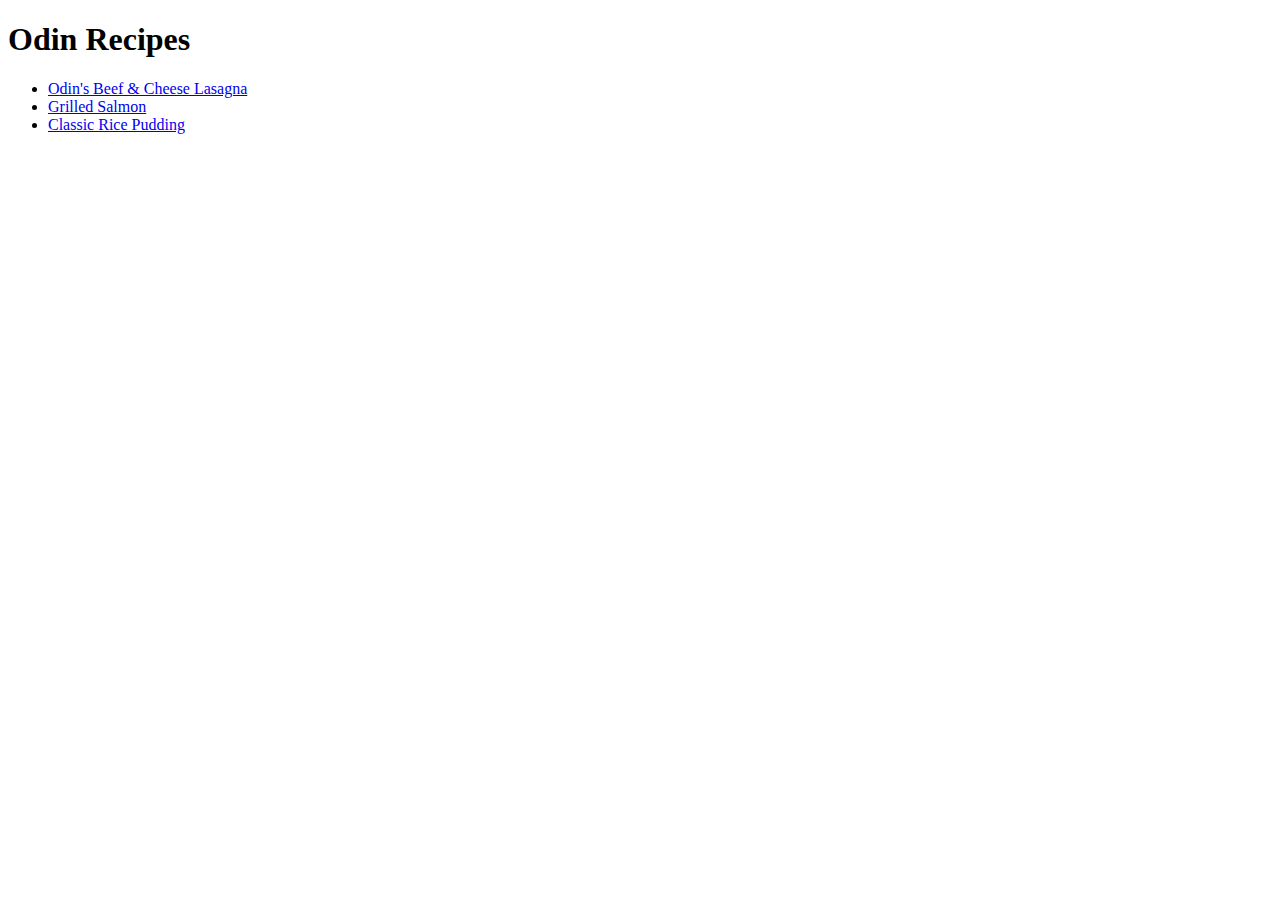
<file: pages/index.html>
<!DOCTYPE html>
<html lang="en">
    <head>
        <meta charset="UTF-8">
        <meta name="viewport" content="width=device-width, initial-scale=1.0">
        <title>Odin Recipes</title>
    </head>
    <body>
        <h1>Odin Recipes</h1>
        <ul>
            <li><a href="../recipes/lasagna.html">Odin's Beef & Cheese Lasagna</a></li>
            <li><a href="../recipes/grilled-salmon.html">Grilled Salmon</a></li>
            <li><a href="../recipes/rice-pudding.html">Classic Rice Pudding</a></li>
        </ul>
    </body>
</html>
</file>
